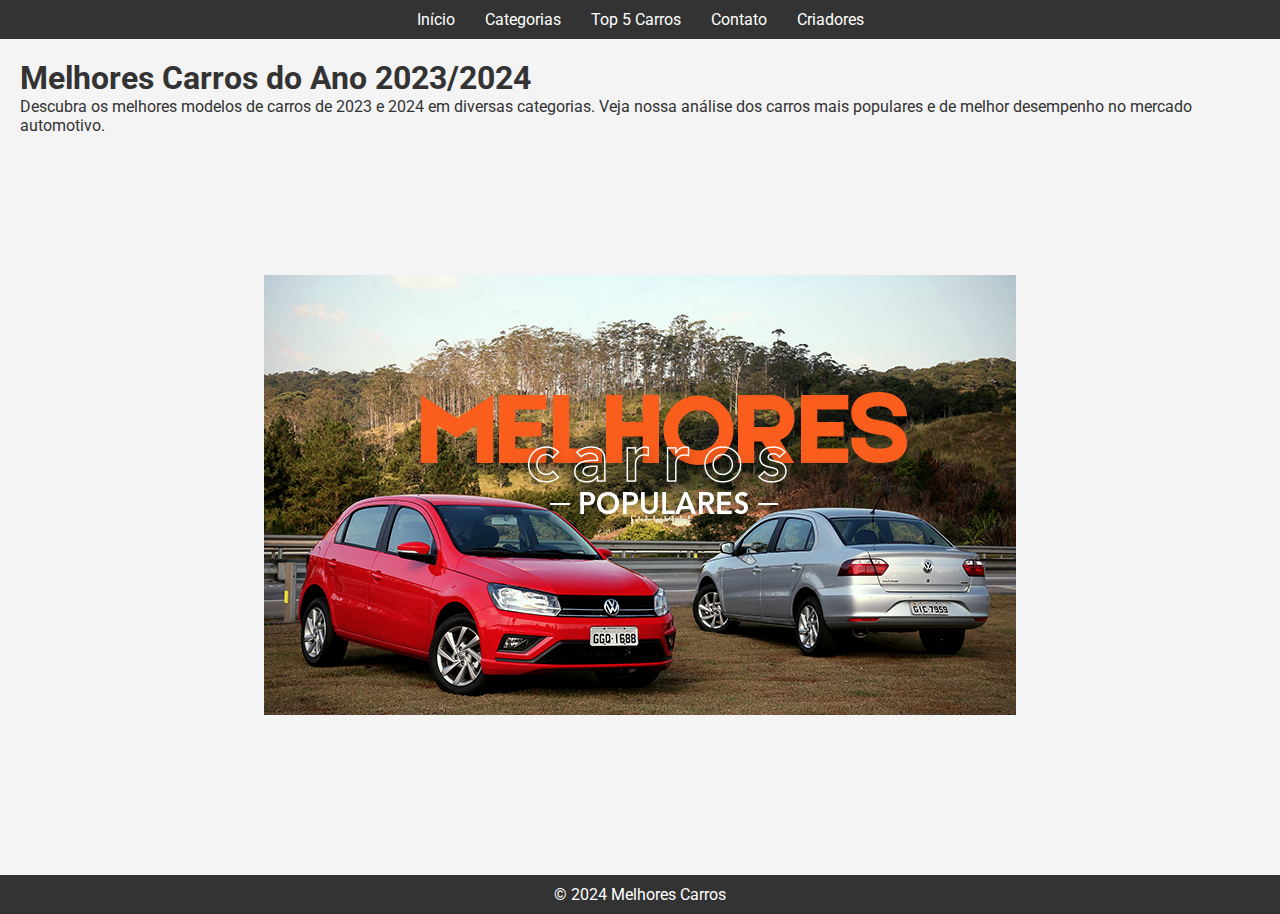
<file: index.html>
<!DOCTYPE html>
<html lang="pt-br">
<head>
    <meta charset="UTF-8">
    <meta name="viewport" content="width=device-width, initial-scale=1.0">
    <title>Melhores Carros 2023/2024</title>
    <link rel="stylesheet" href="style.css">
    <link rel="icon" href="favicon.ico" type="image/x-icon">
    <link href="https://fonts.googleapis.com/css2?family=Roboto&display=swap" rel="stylesheet">
</head>
<body>
    <header>
        <nav>
            <ul>
                <li><a href="index.html">Início</a></li>
                <li><a href="categorias.html">Categorias</a></li>
                <li><a href="top5.html">Top 5 Carros</a></li>
                <li><a href="contato.html">Contato</a></li>
                <li><a href="criadores.html">Criadores</a></li>
            </ul>
        </nav>
    </header>
    
    <main>
        <h1>Melhores Carros do Ano 2023/2024</h1>
        <p>Descubra os melhores modelos de carros de 2023 e 2024 em diversas categorias. Veja nossa análise dos carros mais populares e de melhor desempenho no mercado automotivo.</p>
        
        <section id="destaque">
            <img src="melhores-carros-populares.png" alt="Melhores carros populares">
        </section>
    </main>
    
    <footer>
        <p>© 2024 Melhores Carros</p>
    </footer>
</body>
</html>
</file>
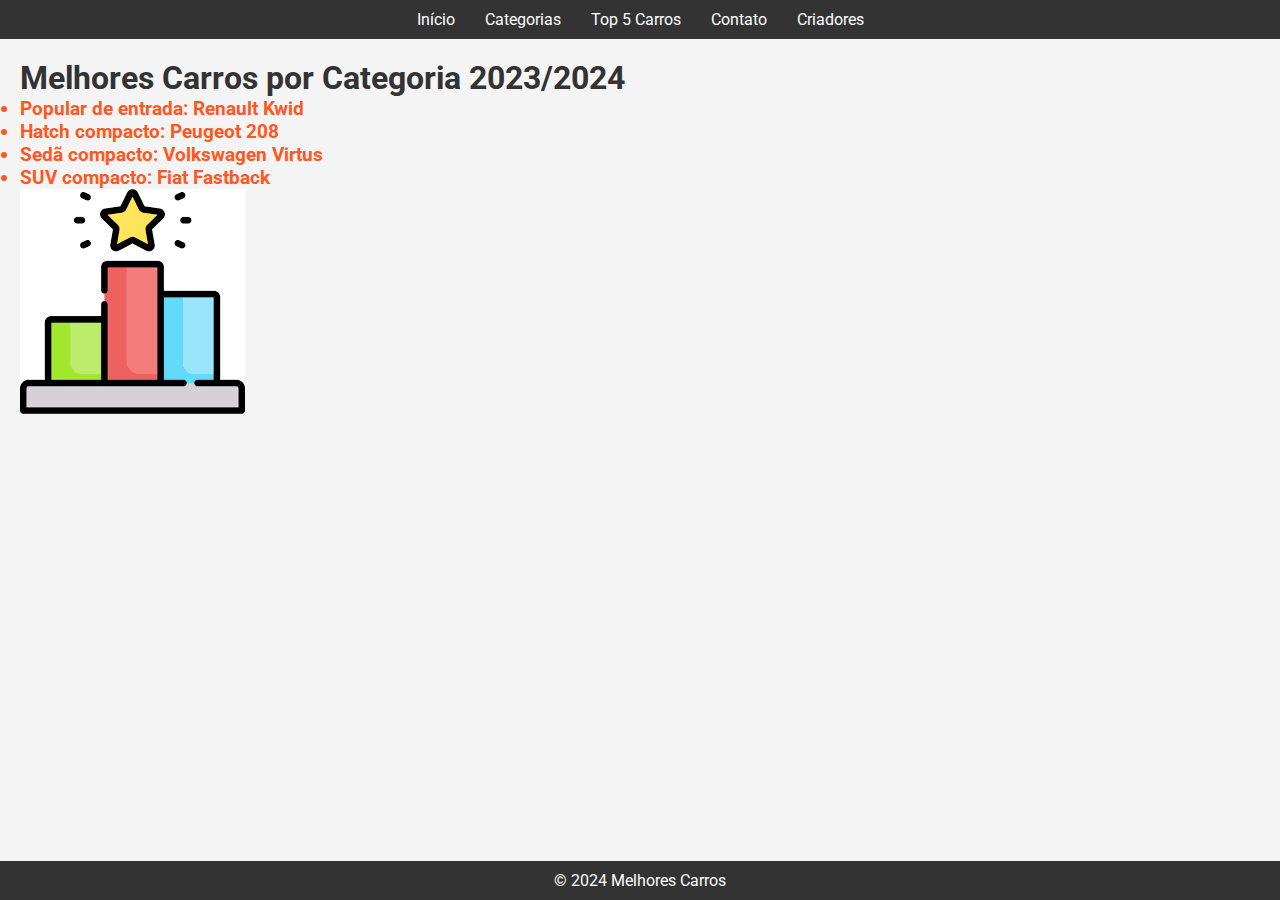
<file: categorias.html>
<!DOCTYPE html>
<html lang="pt-br">
<head>
    <meta charset="UTF-8">
    <meta name="viewport" content="width=device-width, initial-scale=1.0">
    <title>Categorias - Melhores Carros 2023/2024</title>
    <link rel="stylesheet" href="style.css">
    <link rel="icon" href="favicon.ico" type="image/x-icon">
    <link href="https://fonts.googleapis.com/css2?family=Roboto&display=swap" rel="stylesheet">
</head>
<body>
    <header>
        <nav>
            <ul>
                <li><a href="index.html">Início</a></li>
                <li><a href="categorias.html">Categorias</a></li>
                <li><a href="top5.html">Top 5 Carros</a></li>
                <li><a href="contato.html">Contato</a></li>
                <li><a href="criadores.html">Criadores</a></li>
            </ul>
        </nav>
    </header>
    
    <main>
        <h1>Melhores Carros por Categoria 2023/2024</h1>
        <ul>
            <li class="destaque">Popular de entrada: Renault Kwid</li>
            <li class="destaque">Hatch compacto: Peugeot 208</li>
            <li class="destaque">Sedã compacto: Volkswagen Virtus</li>
            <li class="destaque">SUV compacto: Fiat Fastback</li>
        </ul>
        <img src="ranking.png" alt="Ranking de carros por categorias">
    </main>
    
    <footer>
        <p>© 2024 Melhores Carros</p>
    </footer>
</body>
</html>
</file>
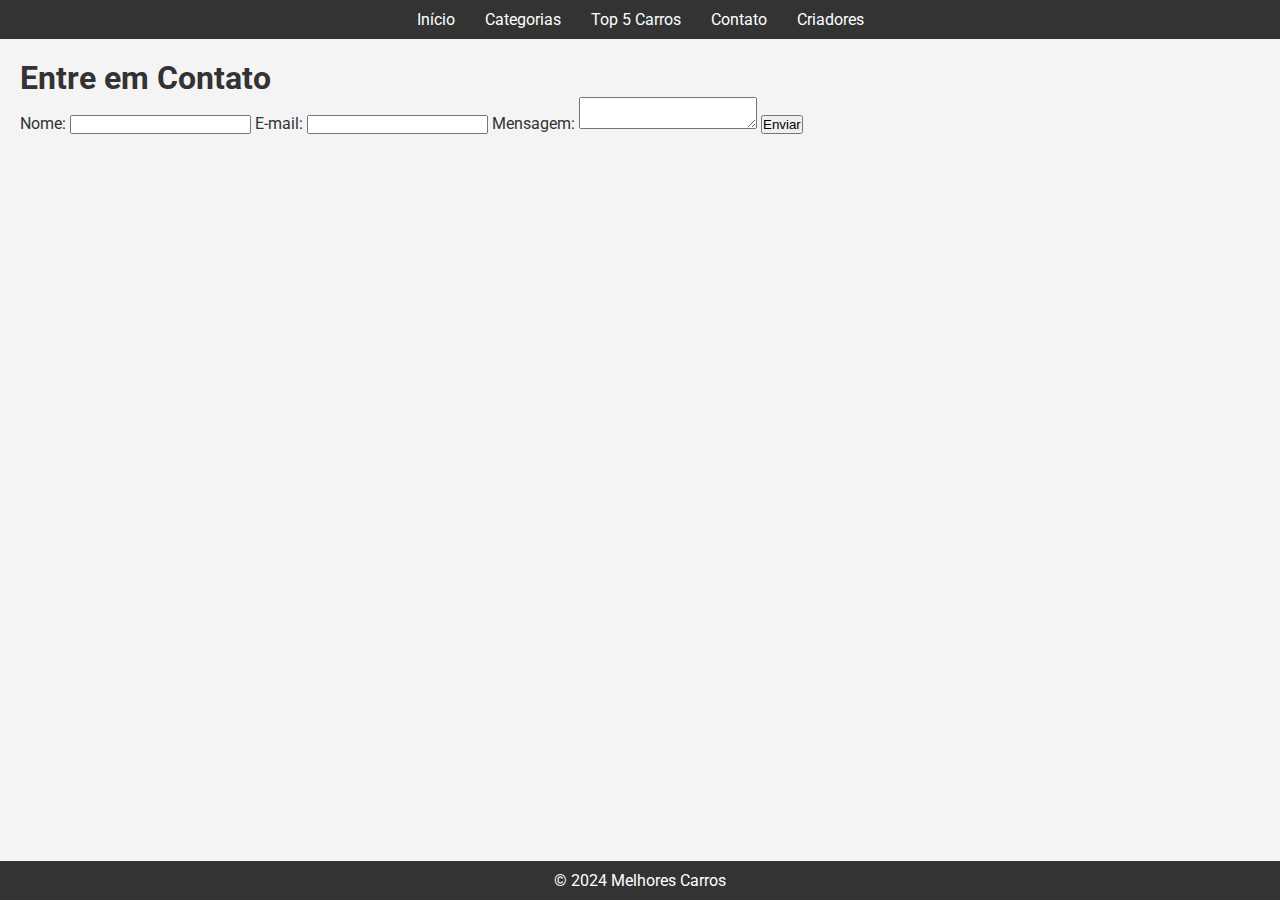
<file: contato.html>
<!DOCTYPE html>
<html lang="pt-br">
<head>
    <meta charset="UTF-8">
    <meta name="viewport" content="width=device-width, initial-scale=1.0">
    <title>Contato - Melhores Carros 2023/2024</title>
    <link rel="stylesheet" href="style.css">
    <link rel="icon" href="favicon.ico" type="image/x-icon">
    <link href="https://fonts.googleapis.com/css2?family=Roboto&display=swap" rel="stylesheet">
</head>
<body>
    <header>
        <nav>
            <ul>
                <li><a href="index.html">Início</a></li>
                <li><a href="categorias.html">Categorias</a></li>
                <li><a href="top5.html">Top 5 Carros</a></li>
                <li><a href="contato.html">Contato</a></li>
                <li><a href="criadores.html">Criadores</a></li>
            </ul>
        </nav>
    </header>
    
    <main>
        <h1>Entre em Contato</h1>
        <form action="https://formspree.io/f/manwrqrz" method="POST">
            <label for="nome">Nome:</label>
            <input type="text" id="nome" name="nome" required>
            
            <label for="email">E-mail:</label>
            <input type="email" id="email" name="email" required>
            
            <label for="mensagem">Mensagem:</label>
            <textarea id="mensagem" name="mensagem" required></textarea>
            
            <button type="submit">Enviar</button>
        </form>
    </main>
    
    <footer>
        <p>© 2024 Melhores Carros</p>
    </footer>
</body>
</html>
</file>
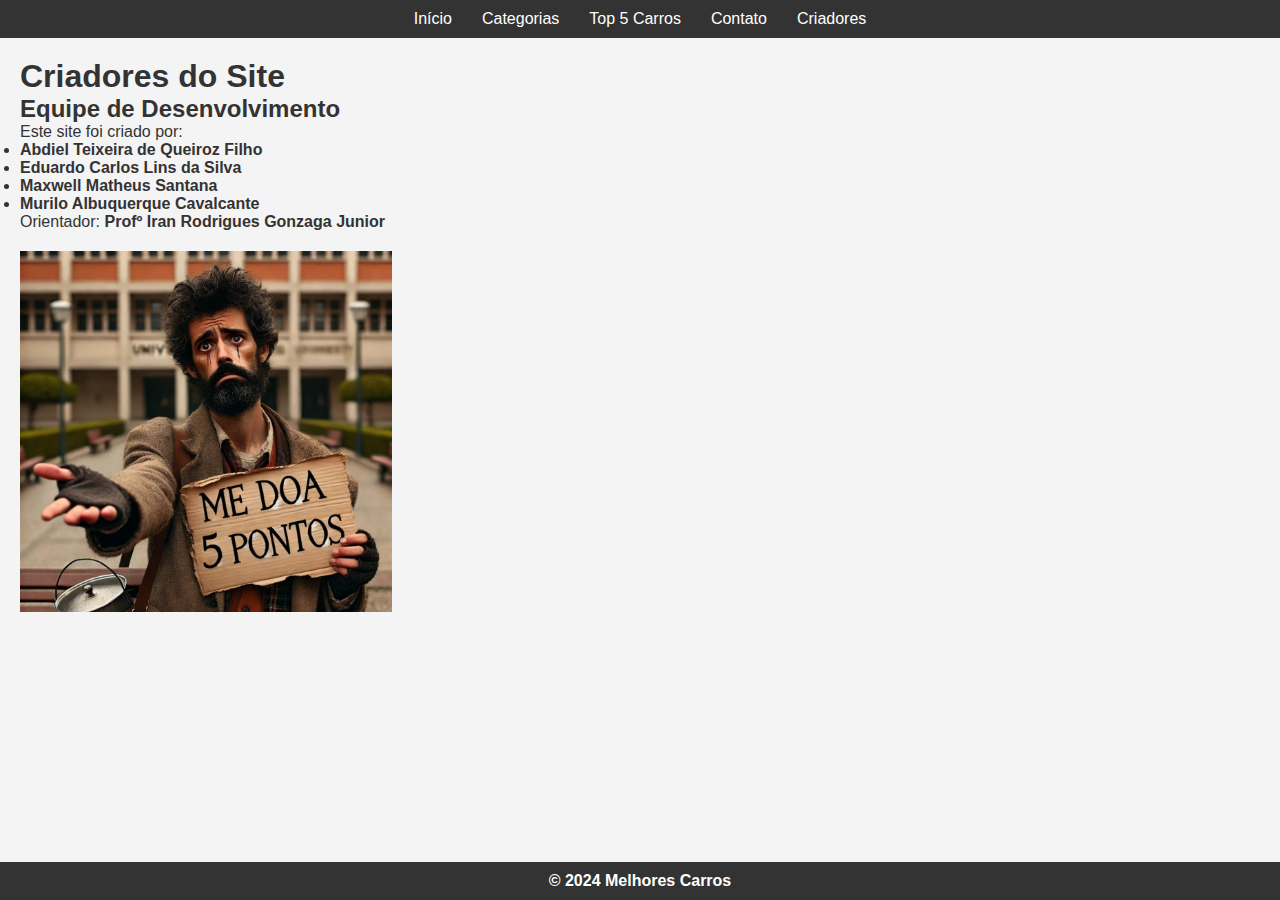
<file: criadores.html>
<!DOCTYPE html>
<html lang="pt-br">
<head>
    <meta charset="UTF-8">
    <meta name="viewport" content="width=device-width, initial-scale=1.0">
    <title>Criadores do Site - Melhores Carros 2023/2024</title>
    <link rel="stylesheet" href="style.css">
    <link rel="icon" href="favicon.ico" type="image/x-icon">
</head>
<body>
    <header>
        <nav>
            <ul>
                <li><a href="index.html">Início</a></li>
                <li><a href="categorias.html">Categorias</a></li>
                <li><a href="top5.html">Top 5 Carros</a></li>
                <li><a href="contato.html">Contato</a></li>
                <li><a href="criadores.html">Criadores</a></li>
            </ul>
        </nav>
    </header>
    
    <main>
        <h1>Criadores do Site</h1>
        <section>
            <h2>Equipe de Desenvolvimento</h2>
            <p>Este site foi criado por:</p>
            <ul>
                <li><strong>Abdiel Teixeira de Queiroz Filho</strong></li>
                <li><strong>Eduardo Carlos Lins da Silva</strong></li>
                <li><strong>Maxwell Matheus Santana</strong></li>
                <li><strong>Murilo Albuquerque Cavalcante</strong></li>
            </ul>
            Orientador: <strong> Profº Iran Rodrigues Gonzaga Junior</p>
            <img src="abdiel.jpg" alt="Imagem da Equique" style="max-width: 30%; height: auto; margin-top: 20px;">
        </section>
    </main>
    
    <footer>
        <p>© 2024 Melhores Carros</p>
    </footer>
</body>
</html>
</file>
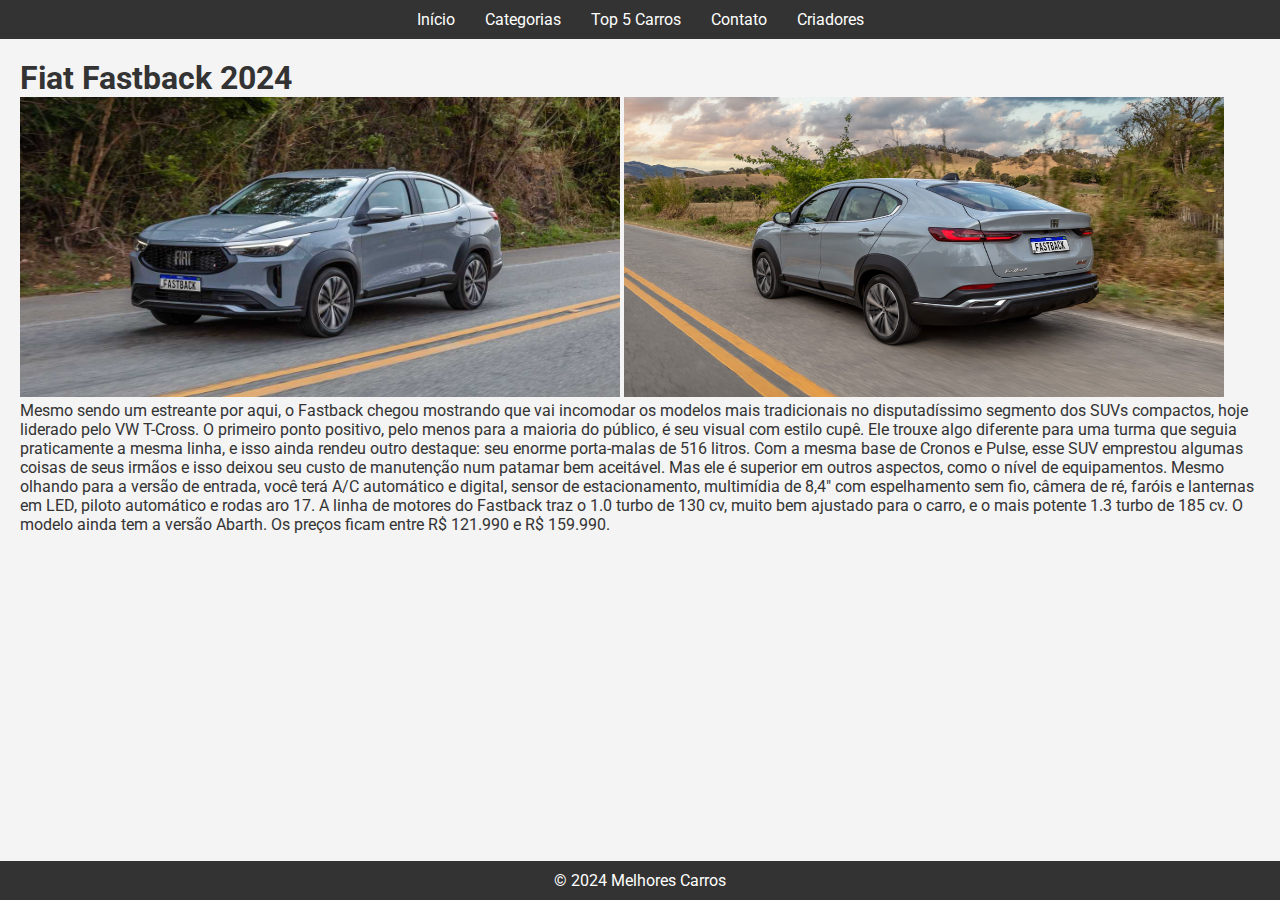
<file: fastback.html>
<!DOCTYPE html>
<html lang="pt-br">
<head>
    <meta charset="UTF-8">
    <meta name="viewport" content="width=device-width, initial-scale=1.0">
    <title>Fiat Fastback 2024</title>
    <link rel="stylesheet" href="style.css">
    <link rel="icon" href="favicon.ico" type="image/x-icon">
    <link href="https://fonts.googleapis.com/css2?family=Roboto&display=swap" rel="stylesheet">
</head>
<body>
    <header>
        <nav>
            <ul>
                <li><a href="index.html">Início</a></li>
                <li><a href="categorias.html">Categorias</a></li>
                <li><a href="top5.html">Top 5 Carros</a></li>
                <li><a href="contato.html">Contato</a></li>
                <li><a href="criadores.html">Criadores</a></li>
            </ul>
        </nav>
    </header>
    
    <main>
        <h1>Fiat Fastback 2024</h1>
        <img src="fiat-fastback-2024.jpg" width="600" height="300" alt="Fiat Fastback 2024 Cinza"> <img src="fastback2.jpg" width="600" height="300" alt="Fiat Fastback 2024 Cinza">
        <p>Mesmo sendo um estreante por aqui, o Fastback chegou mostrando que vai incomodar os modelos mais tradicionais no disputadíssimo segmento dos SUVs compactos, hoje liderado pelo VW T-Cross.
            O primeiro ponto positivo, pelo menos para a maioria do público, é seu visual com estilo cupê. Ele trouxe algo diferente para uma turma que seguia praticamente a mesma linha, e isso ainda rendeu outro destaque: seu enorme porta-malas de 516 litros.
            Com a mesma base de Cronos e Pulse, esse SUV emprestou algumas coisas de seus irmãos e isso deixou seu custo de manutenção num patamar bem aceitável. Mas ele é superior em outros aspectos, como o nível de equipamentos.
            Mesmo olhando para a versão de entrada, você terá A/C automático e digital, sensor de estacionamento, multimídia de 8,4″ com espelhamento sem fio, câmera de ré, faróis e lanternas em LED, piloto automático e rodas aro 17.
            A linha de motores do Fastback traz o 1.0 turbo de 130 cv, muito bem ajustado para o carro, e o mais potente 1.3 turbo de 185 cv. O modelo ainda tem a versão Abarth. Os preços ficam entre R$ 121.990 e R$ 159.990.</p>
    </main>
    
    <footer>
        <p>© 2024 Melhores Carros</p>
    </footer>
</body>
</html>
</file>
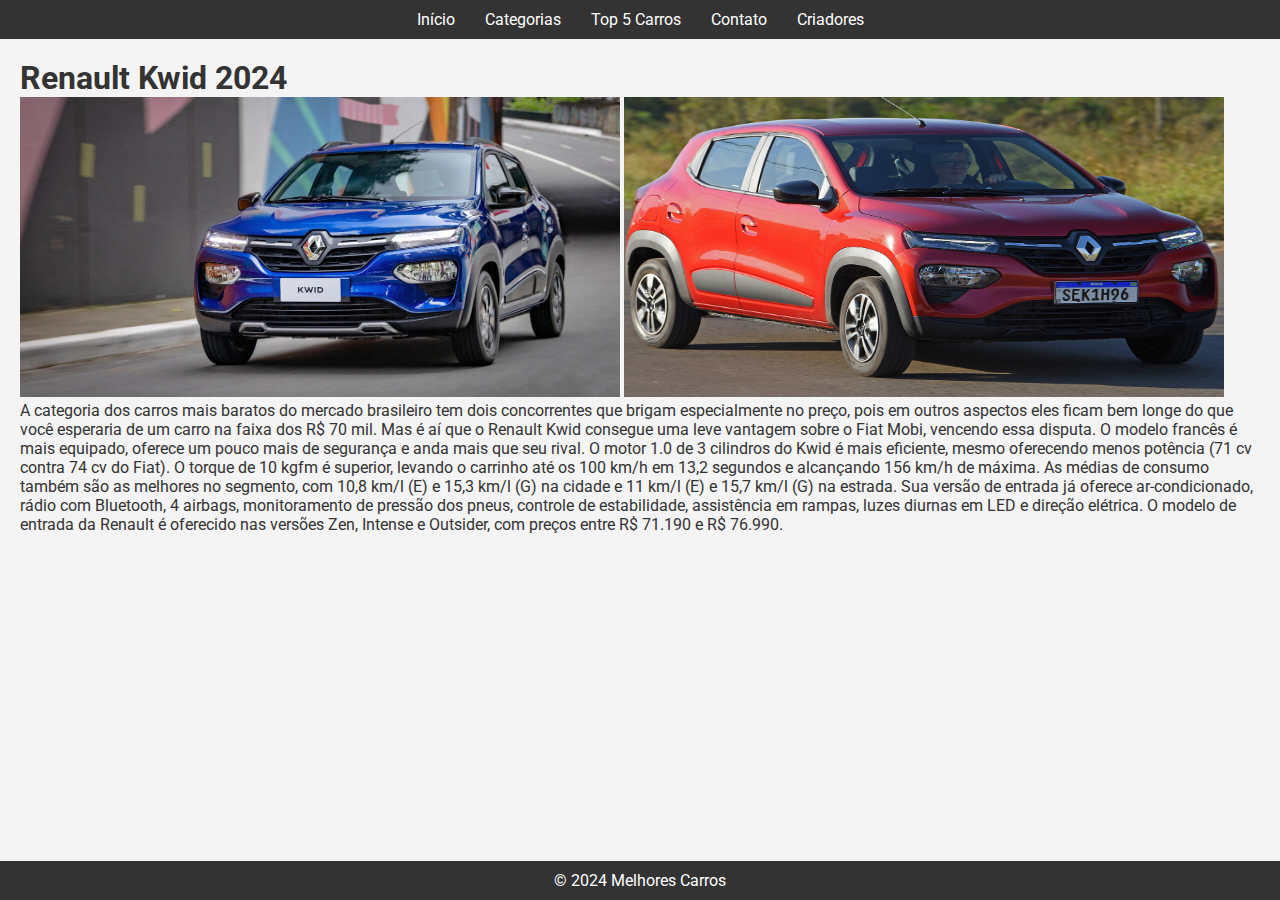
<file: kwid.html>
<!DOCTYPE html>
<html lang="pt-br">
<head>
    <meta charset="UTF-8">
    <meta name="viewport" content="width=device-width, initial-scale=1.0">
    <title>Renault Kwid 2024</title>
    <link rel="stylesheet" href="style.css">
    <link rel="icon" href="favicon.ico" type="image/x-icon">
    <link href="https://fonts.googleapis.com/css2?family=Roboto&display=swap" rel="stylesheet">
</head>
<body>
    <header>
        <nav>
            <ul>
                <li><a href="index.html">Início</a></li>
                <li><a href="categorias.html">Categorias</a></li>
                <li><a href="top5.html">Top 5 Carros</a></li>
                <li><a href="contato.html">Contato</a></li>
                <li><a href="criadores.html">Criadores</a></li>
            </ul>
        </nav>
    </header>
    
    <main>
        <h1>Renault Kwid 2024</h1>
        <img src="renault-kwid-2024.jpg" width="600" height="300" alt="Renault Kwid 2024 Azul"> <img src="kwid2.jpg" width="600" height="300" alt="Renault Kwid 2024 Vermelho">
        <p>A categoria dos carros mais baratos do mercado brasileiro tem dois concorrentes que brigam especialmente no preço, pois em outros aspectos eles ficam bem longe do que você esperaria de um carro na faixa dos R$ 70 mil.

            Mas é aí que o Renault Kwid consegue uma leve vantagem sobre o Fiat Mobi, vencendo essa disputa. O modelo francês é mais equipado, oferece um pouco mais de segurança e anda mais que seu rival.
            
            O motor 1.0 de 3 cilindros do Kwid é mais eficiente, mesmo oferecendo menos potência (71 cv contra 74 cv do Fiat). O torque de 10 kgfm é superior, levando o carrinho até os 100 km/h em 13,2 segundos e alcançando 156 km/h de máxima.
            
            As médias de consumo também são as melhores no segmento, com 10,8 km/l (E) e 15,3 km/l (G) na cidade e 11 km/l (E) e 15,7 km/l (G) na estrada.
            Sua versão de entrada já oferece ar-condicionado, rádio com Bluetooth, 4 airbags, monitoramento de pressão dos pneus, controle de estabilidade, assistência em rampas, luzes diurnas em LED e direção elétrica.
            
            O modelo de entrada da Renault é oferecido nas versões Zen, Intense e Outsider, com preços entre R$ 71.190 e R$ 76.990.</p>
    </main>
    
    <footer>
        <p>© 2024 Melhores Carros</p>
    </footer>
</body>
</html>
</file>
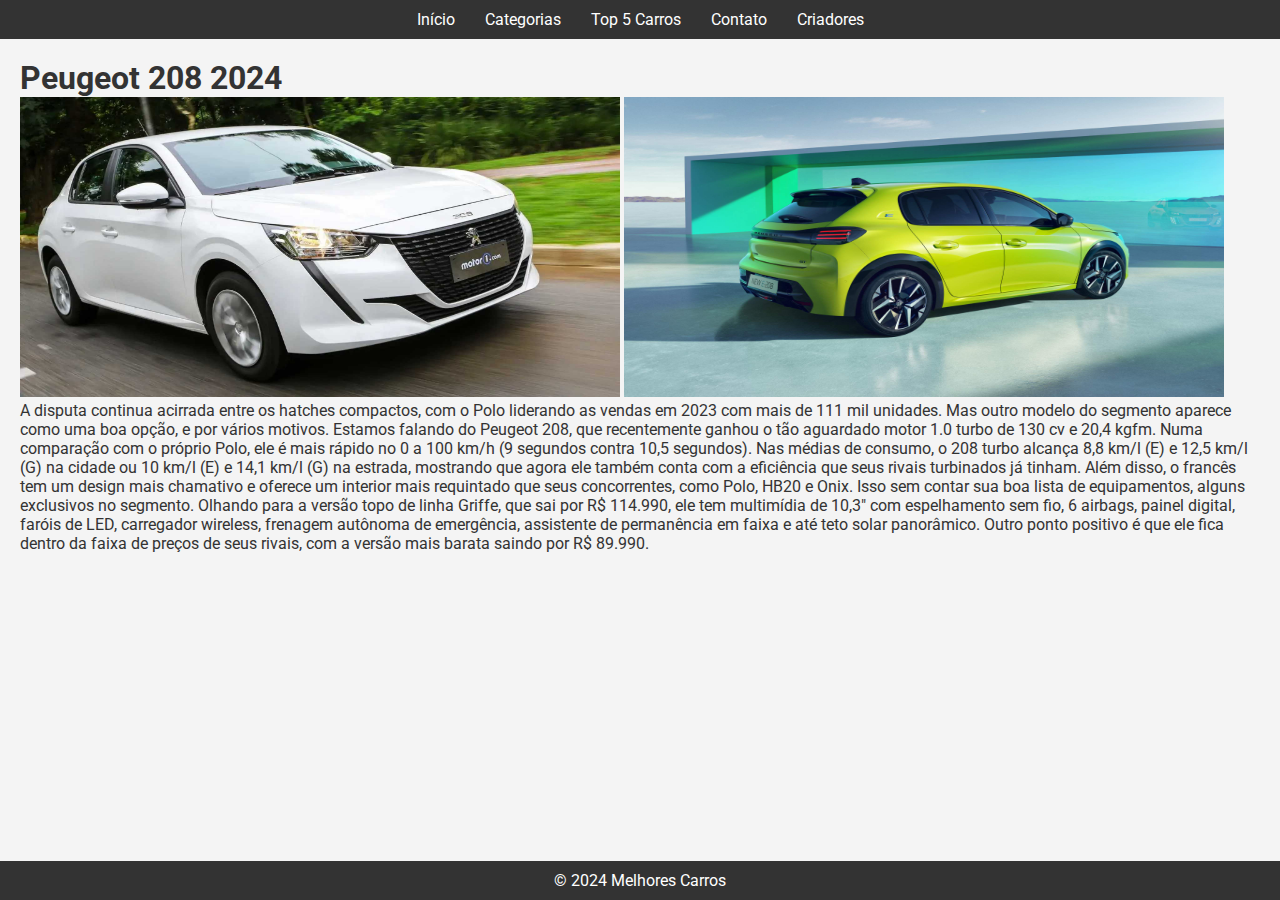
<file: peugeot208.html>
<!DOCTYPE html>
<html lang="pt-br">
<head>
    <meta charset="UTF-8">
    <meta name="viewport" content="width=device-width, initial-scale=1.0">
    <title>Peugeot 208 2024</title>
    <link rel="stylesheet" href="style.css">
    <link rel="icon" href="favicon.ico" type="image/x-icon">
    <link href="https://fonts.googleapis.com/css2?family=Roboto&display=swap" rel="stylesheet">
</head>
<body>
    <header>
        <nav>
            <ul>
                <li><a href="index.html">Início</a></li>
                <li><a href="categorias.html">Categorias</a></li>
                <li><a href="top5.html">Top 5 Carros</a></li>
                <li><a href="contato.html">Contato</a></li>
                <li><a href="criadores.html">Criadores</a></li>
            </ul>
        </nav>
    </header>
    
    <main>
        <h1>Peugeot 208 2024</h1>
        <img src="peugeot-208-2024.jpg" width="600" height="300" alt="Peugeot 208 2024 Branco"> <img src="peugeot2.jpg" width="600" height="300" alt="Peugeot 208 2024 Verde">
        <p>A disputa continua acirrada entre os hatches compactos, com o Polo liderando as vendas em 2023 com mais de 111 mil unidades. Mas outro modelo do segmento aparece como uma boa opção, e por vários motivos.

            Estamos falando do Peugeot 208, que recentemente ganhou o tão aguardado motor 1.0 turbo de 130 cv e 20,4 kgfm. Numa comparação com o próprio Polo, ele é mais rápido no 0 a 100 km/h (9 segundos contra 10,5 segundos).
            Nas médias de consumo, o 208 turbo alcança 8,8 km/l (E) e 12,5 km/l (G) na cidade ou 10 km/l (E) e 14,1 km/l (G) na estrada, mostrando que agora ele também conta com a eficiência que seus rivais turbinados já tinham.
            
            Além disso, o francês tem um design mais chamativo e oferece um interior mais requintado que seus concorrentes, como Polo, HB20 e Onix. Isso sem contar sua boa lista de equipamentos, alguns exclusivos no segmento.
            
            Olhando para a versão topo de linha Griffe, que sai por R$ 114.990, ele tem multimídia de 10,3″ com espelhamento sem fio, 6 airbags, painel digital, faróis de LED, carregador wireless, frenagem autônoma de emergência, assistente de permanência em faixa e até teto solar panorâmico.
            
            Outro ponto positivo é que ele fica dentro da faixa de preços de seus rivais, com a versão mais barata saindo por R$ 89.990.</p>
    </main>
    
    <footer>
        <p>© 2024 Melhores Carros</p>
    </footer>
</body>
</html>
</file>
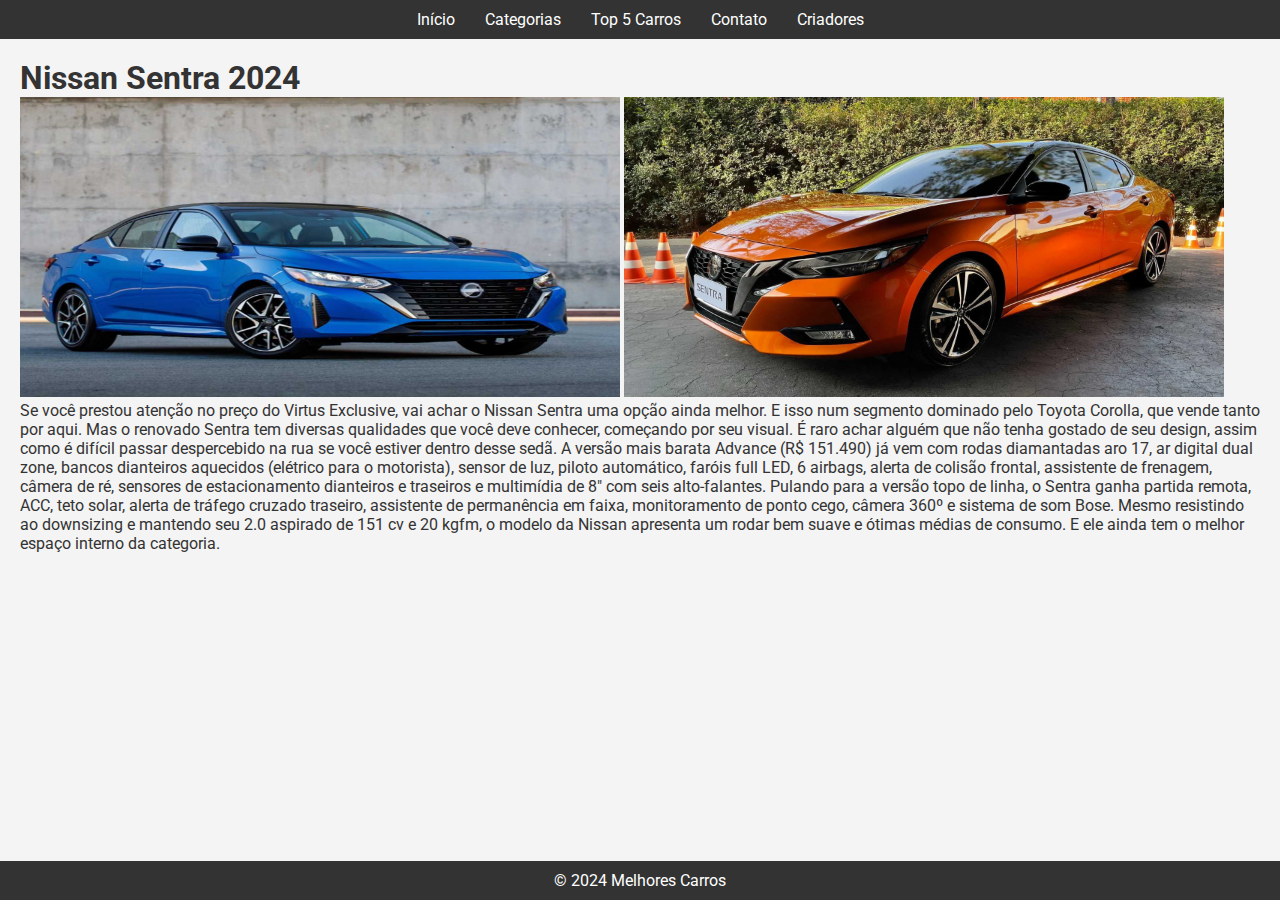
<file: sentra.html>
<!DOCTYPE html>
<html lang="pt-br">
<head>
    <meta charset="UTF-8">
    <meta name="viewport" content="width=device-width, initial-scale=1.0">
    <title>Nissan Sentra 2024</title>
    <link rel="stylesheet" href="style.css">
    <link rel="icon" href="favicon.ico" type="image/x-icon">
    <link href="https://fonts.googleapis.com/css2?family=Roboto&display=swap" rel="stylesheet">
</head>
<body>
    <header>
        <nav>
            <ul>
                <li><a href="index.html">Início</a></li>
                <li><a href="categorias.html">Categorias</a></li>
                <li><a href="top5.html">Top 5 Carros</a></li>
                <li><a href="contato.html">Contato</a></li>
                <li><a href="criadores.html">Criadores</a></li>
            </ul>
        </nav>
    </header>
    
    <main>
        <h1>Nissan Sentra 2024</h1>
        <img src="nissansentra2024m.jpg" width="600" height="300" alt="Nissan Sentra 2024 Azul"> <img src="sentra2.jpg" width="600" height="300" alt="Nissan Sentra 2024 Laranja">
        <p>Se você prestou atenção no preço do Virtus Exclusive, vai achar o Nissan Sentra uma opção ainda melhor. E isso num segmento dominado pelo Toyota Corolla, que vende tanto por aqui.
            Mas o renovado Sentra tem diversas qualidades que você deve conhecer, começando por seu visual. É raro achar alguém que não tenha gostado de seu design, assim como é difícil passar despercebido na rua se você estiver dentro desse sedã.
            A versão mais barata Advance (R$ 151.490) já vem com rodas diamantadas aro 17, ar digital dual zone, bancos dianteiros aquecidos (elétrico para o motorista), sensor de luz, piloto automático, faróis full LED, 6 airbags, alerta de colisão frontal, assistente de frenagem, câmera de ré, sensores de estacionamento dianteiros e traseiros e multimídia de 8″ com seis alto-falantes.
            Pulando para a versão topo de linha, o Sentra ganha partida remota, ACC, teto solar, alerta de tráfego cruzado traseiro, assistente de permanência em faixa, monitoramento de ponto cego, câmera 360º e sistema de som Bose.
            Mesmo resistindo ao downsizing e mantendo seu 2.0 aspirado de 151 cv e 20 kgfm, o modelo da Nissan apresenta um rodar bem suave e ótimas médias de consumo. E ele ainda tem o melhor espaço interno da categoria.</p>
    </main>
    
    <footer>
        <p>© 2024 Melhores Carros</p>
    </footer>
</body>
</html>
</file>
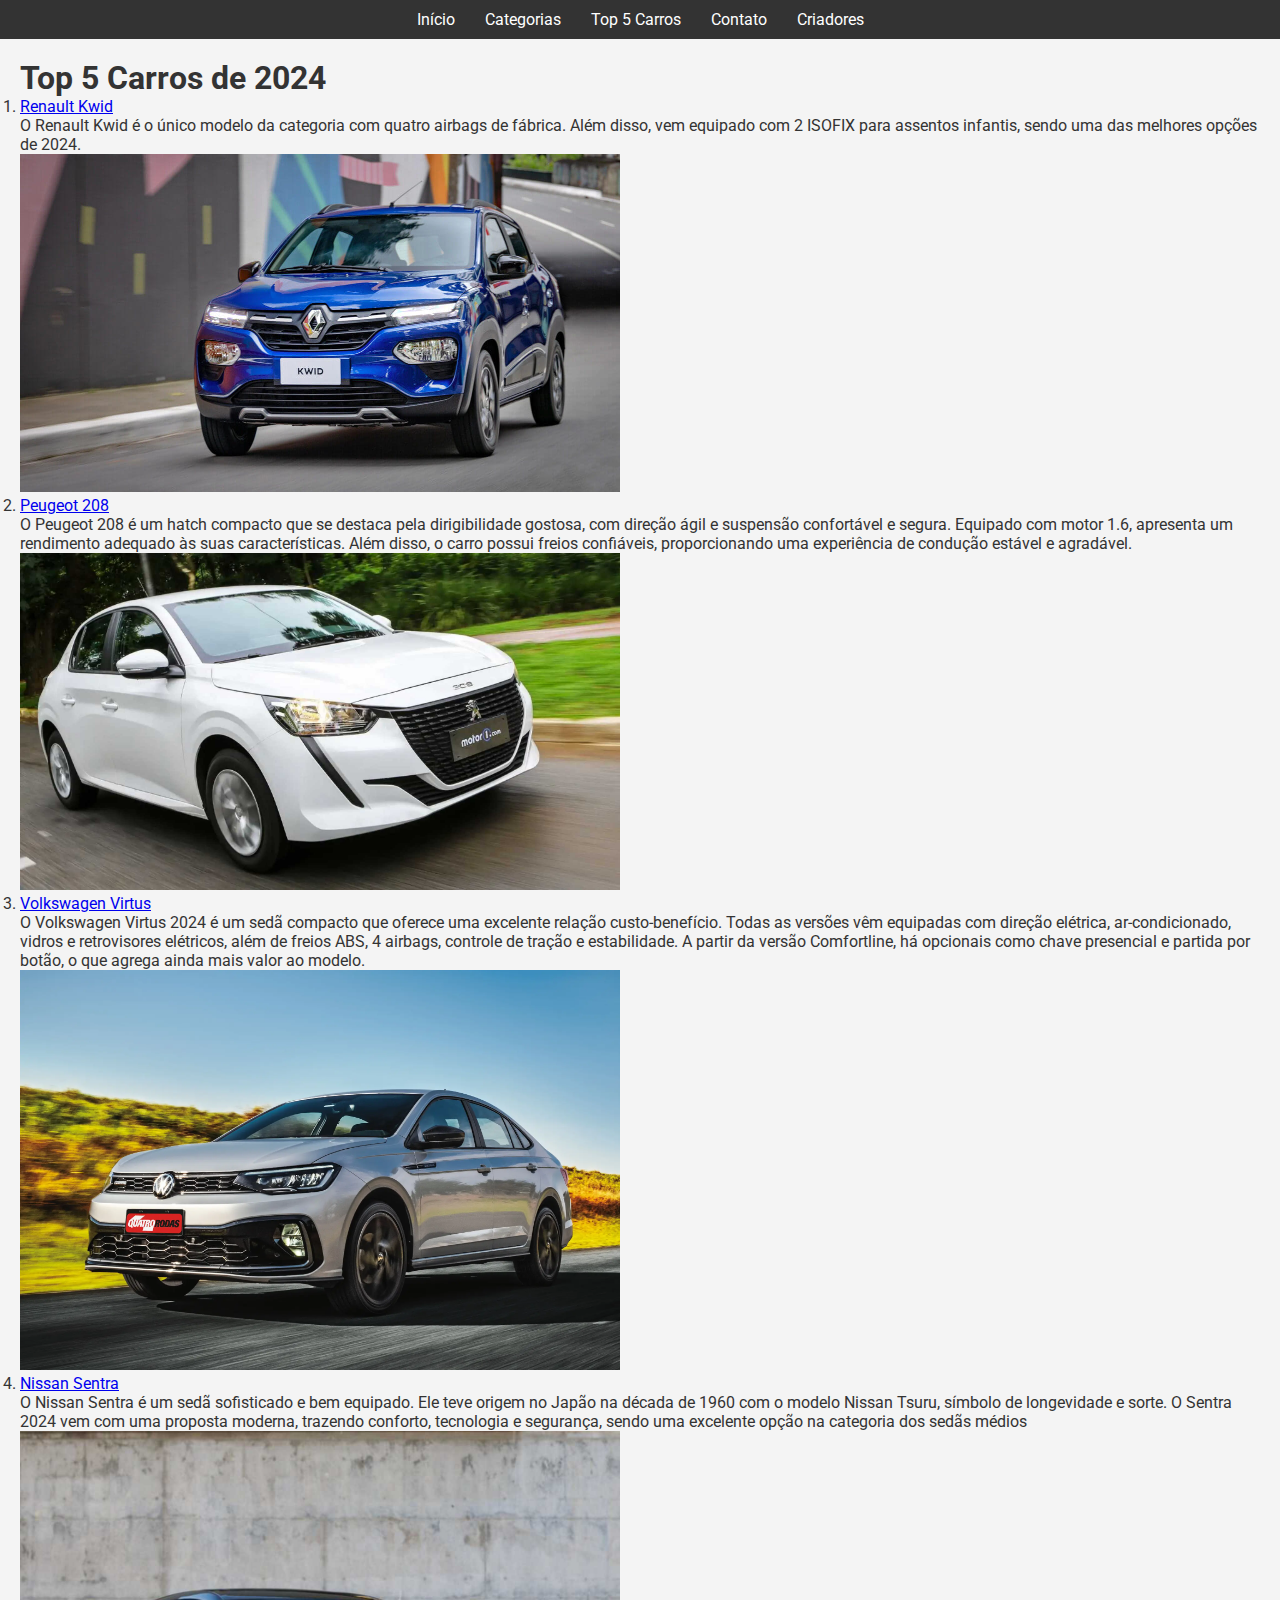
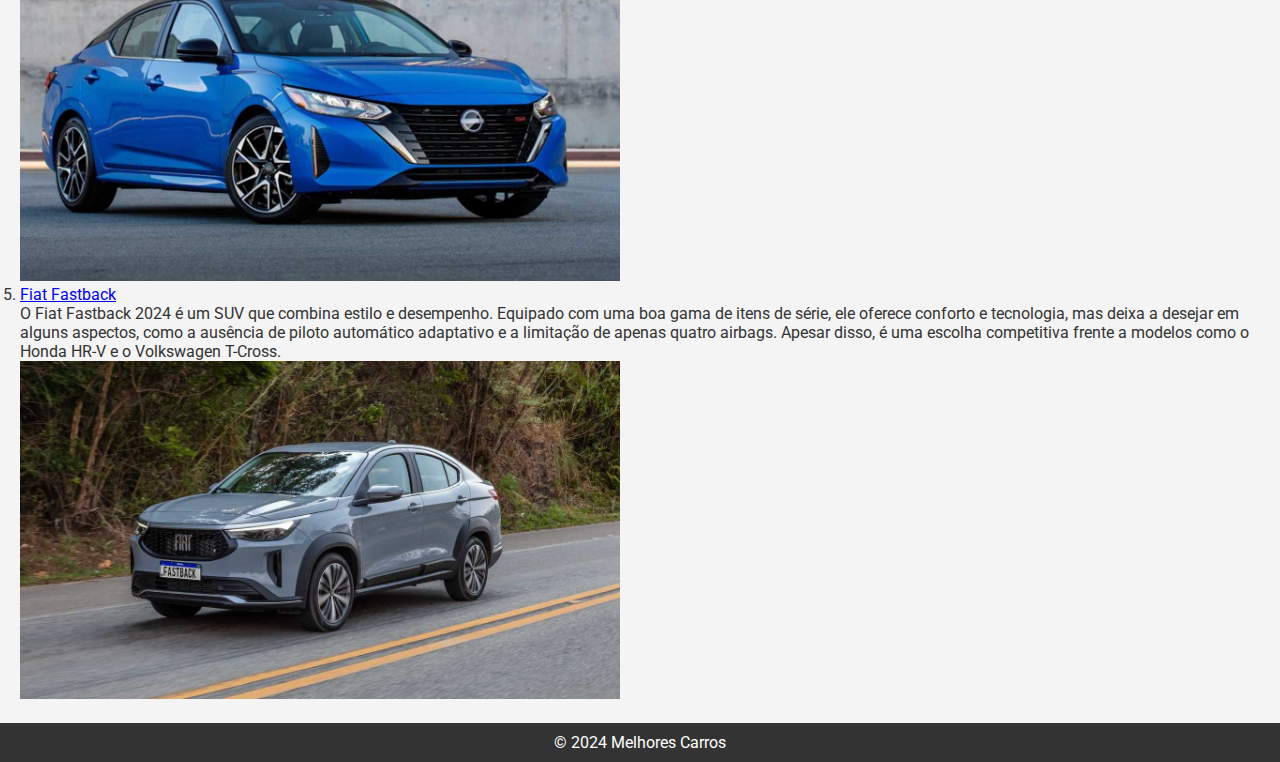
<file: top5.html>
<!DOCTYPE html>
<html lang="pt-br">
<head>
    <meta charset="UTF-8">
    <meta name="viewport" content="width=device-width, initial-scale=1.0">
    <title>Top 5 Carros 2024</title>
    <link rel="stylesheet" href="style.css">
    <link rel="icon" href="favicon.ico" type="image/x-icon">
    <link href="https://fonts.googleapis.com/css2?family=Roboto&display=swap" rel="stylesheet">
</head>
<body>
    <header>
        <nav>
            <ul>
                <li><a href="index.html">Início</a></li>
                <li><a href="categorias.html">Categorias</a></li>
                <li><a href="top5.html">Top 5 Carros</a></li>
                <li><a href="contato.html">Contato</a></li>
                <li><a href="criadores.html">Criadores</a></li>
            </ul>
        </nav>
    </header>
    
    <main>
        <h1>Top 5 Carros de 2024</h1>
        <ol>
            <li><a href="kwid.html">Renault Kwid</a></li>
            <p>O Renault Kwid é o único modelo da categoria com quatro airbags de fábrica. Além disso, vem equipado com 2 ISOFIX para assentos infantis, sendo uma das melhores opções de 2024.</p>
            <img src="renault-kwid-2024.jpg" width="600" alt="Renault Kwid 2024">
            <li><a href="peugeot208.html">Peugeot 208</a></li>
            <p>O Peugeot 208 é um hatch compacto que se destaca pela dirigibilidade gostosa, com direção ágil e suspensão confortável e segura. Equipado com motor 1.6, apresenta um rendimento adequado às suas características. Além disso, o carro possui freios confiáveis, proporcionando uma experiência de condução estável e agradável.</p>
            <img src="peugeot-208-2024.jpg" width="600" alt="Peugeot 208 2024">
            <li><a href="virtus.html">Volkswagen Virtus</a></li>
            <p>O Volkswagen Virtus 2024 é um sedã compacto que oferece uma excelente relação custo-benefício. Todas as versões vêm equipadas com direção elétrica, ar-condicionado, vidros e retrovisores elétricos, além de freios ABS, 4 airbags, controle de tração e estabilidade. A partir da versão Comfortline, há opcionais como chave presencial e partida por botão, o que agrega ainda mais valor ao modelo.</p>
            <img src="virtus.jpg" width="600" alt="Volkswagen Virtus 2024">
            <li><a href="sentra.html">Nissan Sentra</a></li>
            <p>O Nissan Sentra é um sedã sofisticado e bem equipado. Ele teve origem no Japão na década de 1960 com o modelo Nissan Tsuru, símbolo de longevidade e sorte. O Sentra 2024 vem com uma proposta moderna, trazendo conforto, tecnologia e segurança, sendo uma excelente opção na categoria dos sedãs médios</p>
            <img src="nissansentra2024m.jpg" width="600" alt="Nissan Sentra 2024">
            <li><a href="fastback.html">Fiat Fastback</a></li>
            <p>O Fiat Fastback 2024 é um SUV que combina estilo e desempenho. Equipado com uma boa gama de itens de série, ele oferece conforto e tecnologia, mas deixa a desejar em alguns aspectos, como a ausência de piloto automático adaptativo e a limitação de apenas quatro airbags. Apesar disso, é uma escolha competitiva frente a modelos como o Honda HR-V e o Volkswagen T-Cross.</p>
            <img src="fiat-fastback-2024.jpg" width="600" alt="Fiat Fastback 2024">
        </ol>
    </main>
    
    <footer>
        <p>© 2024 Melhores Carros</p>
    </footer>
</body>
</html>
</file>
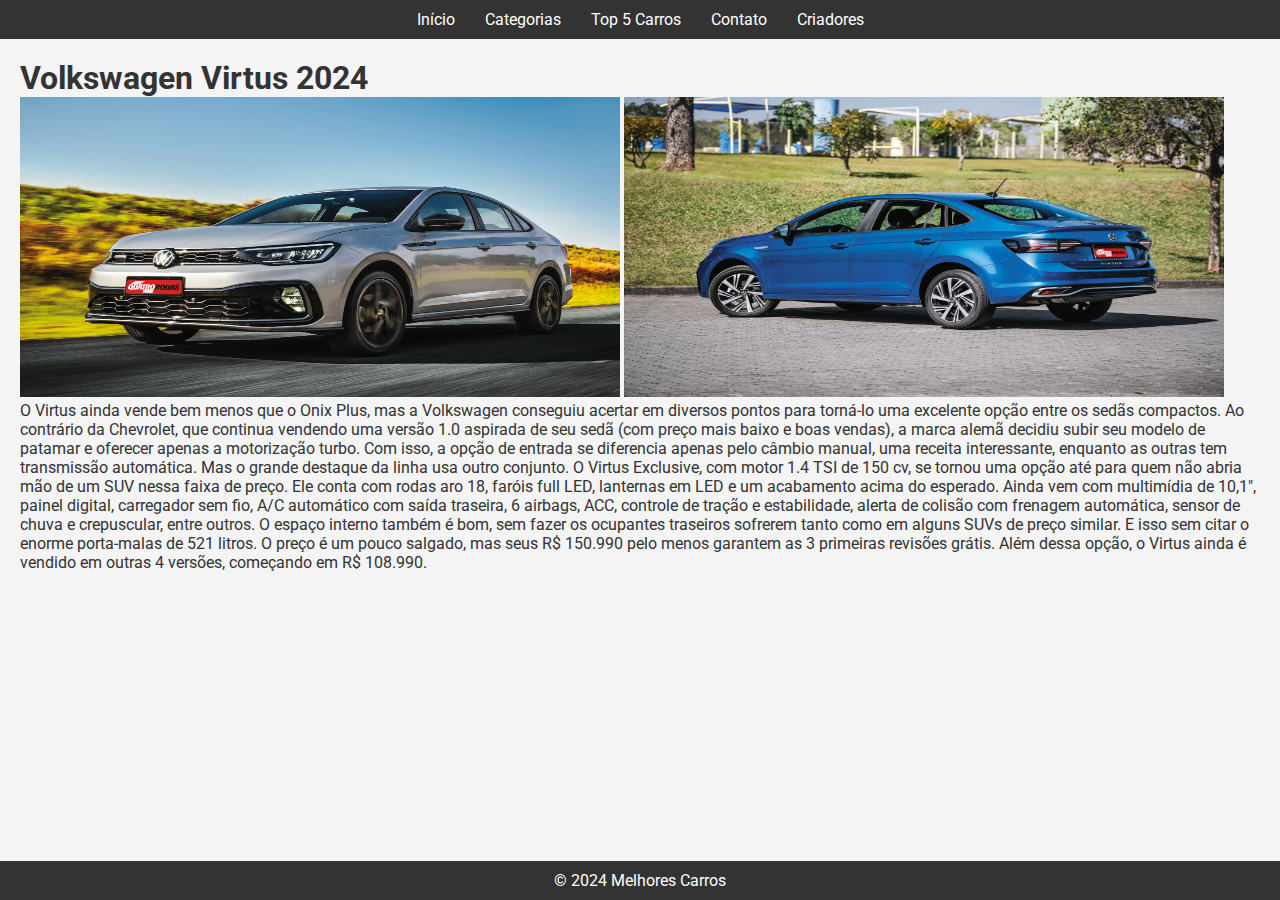
<file: virtus.html>
<!DOCTYPE html>
<html lang="pt-br">
<head>
    <meta charset="UTF-8">
    <meta name="viewport" content="width=device-width, initial-scale=1.0">
    <title>Volkswagen Virtus 2024</title>
    <link rel="stylesheet" href="style.css">
    <link rel="icon" href="favicon.ico" type="image/x-icon">
    <link href="https://fonts.googleapis.com/css2?family=Roboto&display=swap" rel="stylesheet">
</head>
<body>
    <header>
        <nav>
            <ul>
                <li><a href="index.html">Início</a></li>
                <li><a href="categorias.html">Categorias</a></li>
                <li><a href="top5.html">Top 5 Carros</a></li>
                <li><a href="contato.html">Contato</a></li>
                <li><a href="criadores.html">Criadores</a></li>
            </ul>
        </nav>
    </header>
    
    <main>
        <h1>Volkswagen Virtus 2024</h1>
        <img src="virtus.jpg" width="600" height="300" alt="Volkswagen Virtus 2024 Prata"> <img src="virtus2.jpg" width="600" height="300" alt="Volkswagen Virtus 2024 Azul">
        <p>O Virtus ainda vende bem menos que o Onix Plus, mas a Volkswagen conseguiu acertar em diversos pontos para torná-lo uma excelente opção entre os sedãs compactos.
            Ao contrário da Chevrolet, que continua vendendo uma versão 1.0 aspirada de seu sedã (com preço mais baixo e boas vendas), a marca alemã decidiu subir seu modelo de patamar e oferecer apenas a motorização turbo. Com isso, a opção de entrada se diferencia apenas pelo câmbio manual, uma receita interessante, enquanto as outras tem transmissão automática. Mas o grande destaque da linha usa outro conjunto. O Virtus Exclusive, com motor 1.4 TSI de 150 cv, se tornou uma opção até para quem não abria mão de um SUV nessa faixa de preço. Ele conta com rodas aro 18, faróis full LED, lanternas em LED e um acabamento acima do esperado. Ainda vem com multimídia de 10,1″, painel digital, carregador sem fio, A/C automático com saída traseira, 6 airbags, ACC, controle de tração e estabilidade, alerta de colisão com frenagem automática, sensor de chuva e crepuscular, entre outros. O espaço interno também é bom, sem fazer os ocupantes traseiros sofrerem tanto como em alguns SUVs de preço similar. E isso sem citar o enorme porta-malas de 521 litros. O preço é um pouco salgado, mas seus R$ 150.990 pelo menos garantem as 3 primeiras revisões grátis. Além dessa opção, o Virtus ainda é vendido em outras 4 versões, começando em R$ 108.990.</p>
    </main>
    
    <footer>
        <p>© 2024 Melhores Carros</p>
    </footer>
</body>
</html>
</file>
<file: style.css>
body {
    font-family: 'Roboto', sans-serif;
    background-color: #f4f4f4;
    color: #333;
    margin: 0;
    padding: 0;
}

header {
    background-color: #333;
    color: #fff;
    padding: 10px;
}

nav ul {
    list-style: none;
    display: flex;
    justify-content: center;
    padding: 0;
}

nav ul li {
    margin: 0 15px;
}

nav ul li a {
    color: #fff;
    text-decoration: none;
}

main {
    padding: 20px;
}

footer {
    background-color: #333;
    color: #fff;
    text-align: center;
    padding: 10px;
}
body, html {
    margin: 0;
    padding: 0;
    height: 100%;
}

#destaque {
    display: flex;
    justify-content: center;
    align-items: center;
    height: 80vh; /* Ajuste de altura para centralizar verticalmente */
}

#destaque img {
    max-width: 100%;
    height: auto;
    display: block;
    margin: 0 auto;
}
.destaque {
    font-weight: bold;
    color: #ff5722; /* Cor laranja destacada */
    font-size: 1.2em; /* Aumenta um pouco o tamanho da fonte */
}
/* Reseta as margens e paddings */
* {
    margin: 0;
    padding: 0;
    box-sizing: border-box;
}

/* Ajusta a altura do body e html para ocupar a tela toda */
body, html {
    height: 100%;
    margin: 0;
    padding: 0;
}

/* Define a estrutura de layout */
body {
    display: flex;
    flex-direction: column;
    font-family: 'Roboto', sans-serif;
    background-color: #f4f4f4;
    color: #333;
}

/* Header estilizado */
header {
    background-color: #333;
    color: #fff;
    padding: 10px;
}

/* Estiliza a navegação */
nav ul {
    list-style: none;
    display: flex;
    justify-content: center;
    padding: 0;
}

nav ul li {
    margin: 0 15px;
}

nav ul li a {
    color: #fff;
    text-decoration: none;
}

/* Main para ocupar o espaço disponível */
main {
    flex: 1;
    padding: 20px;
}

/* Estilo do rodapé */
footer {
    background-color: #333;
    color: #fff;
    text-align: center;
    padding: 10px;
}

/* Seção de destaque centralizada */
#destaque {
    display: flex;
    justify-content: center;
    align-items: center;
    height: 80vh; /* Ajuste de altura para centralizar verticalmente */
}

#destaque img {
    max-width: 100%;
    height: auto;
    display: block;
    margin: 0 auto;
}

/* Estilo para destacar o texto */
.destaque {
    font-weight: bold;
    color: #ff5722; /* Cor laranja destacada */
    font-size: 1.2em; /* Aumenta um pouco o tamanho da fonte */
}
</file>
